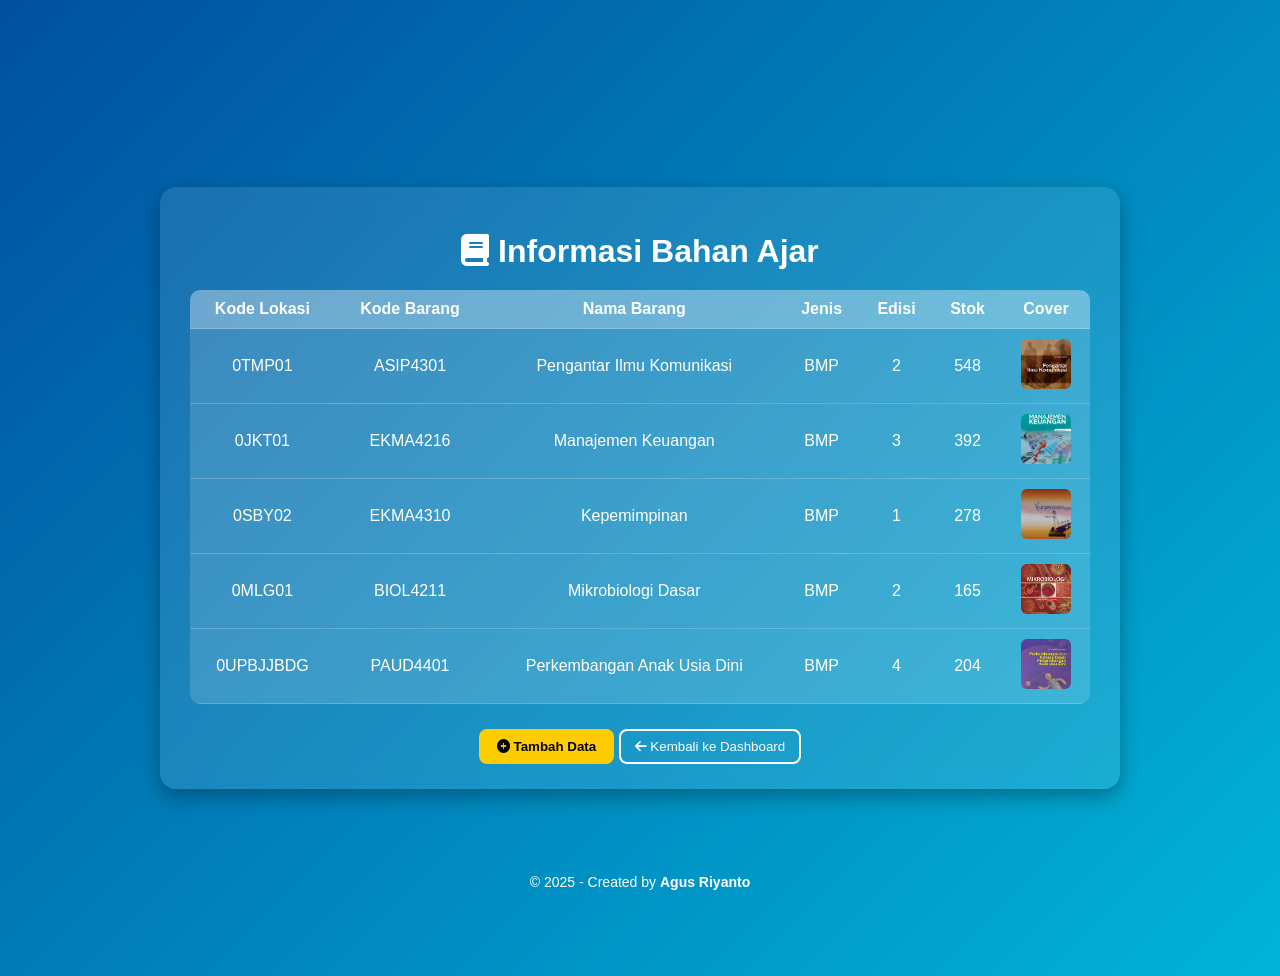
<file: TUGAS 1/stok.html>
<!DOCTYPE html>
<html lang="id">
  <head>
    <meta name="author" content="Agus Riyanto" />
    <meta charset="UTF-8" />
    <meta name="viewport" content="width=device-width, initial-scale=1.0" />
    <title>Informasi Bahan Ajar | SITTA</title>
    <link rel="stylesheet" href="css/style.css" />
    <link
      rel="stylesheet"
      href="https://cdnjs.cloudflare.com/ajax/libs/font-awesome/6.5.0/css/all.min.css" />
  </head>
  <body class="stok-body">
    <div class="stok-container">
      <h1><i class="fas fa-book"></i> Informasi Bahan Ajar</h1>

      <table id="tabelStok">
        <thead>
          <tr>
            <th>Kode Lokasi</th>
            <th>Kode Barang</th>
            <th>Nama Barang</th>
            <th>Jenis</th>
            <th>Edisi</th>
            <th>Stok</th>
            <th>Cover</th>
          </tr>
        </thead>
        <tbody id="tabelBody"></tbody>
      </table>

      <button class="add-btn" onclick="openModal()">
        <i class="fas fa-plus-circle"></i> Tambah Data
      </button>

      <button class="back-btn" onclick="window.location.href='dashboard.html'">
        <i class="fa-arrow-left fas"></i> Kembali ke Dashboard
      </button>
    </div>

    <!-- 🟦 Modal Tambah Data -->
    <div id="modalForm" class="modal">
      <div class="modal-content">
        <span class="closeModalForm" onclick="closeModal()">&times;</span>
        <h2>Tambah Data Bahan Ajar</h2>
        <form id="formTambah" onsubmit="simpanData(event)">
          <input
            type="text"
            id="kodeLokasi"
            placeholder="Kode Lokasi"
            required />
          <input
            type="text"
            id="kodeBarang"
            placeholder="Kode Barang"
            required />
          <input
            type="text"
            id="namaBarang"
            placeholder="Nama Barang"
            required />
          <input
            type="text"
            id="jenisBarang"
            placeholder="Jenis Barang"
            required />
          <input type="text" id="edisi" placeholder="Edisi" required />
          <input
            type="number"
            id="stok"
            placeholder="Jumlah Stok"
            min="0"
            required />
          <button type="submit" class="save-btn">Simpan</button>
        </form>
      </div>
    </div>

    <script src="js/data.js"></script>
    <script src="js/main.js"></script>
  </body>
  <div id="footer"></div>

  <!-- Script to dynamically create footer using JavaScript (ASCII codes) -->
  <script>
    const footer = document.createElement("footer");
    footer.innerHTML =
      "<p>" +
      String.fromCharCode(
        0xa9,
        0x20,
        0x32,
        0x30,
        0x32,
        0x35,
        0x20,
        0x2d,
        0x20,
        0x43,
        0x72,
        0x65,
        0x61,
        0x74,
        0x65,
        0x64,
        0x20,
        0x62,
        0x79,
        0x20
      ) +
      '<strong><a href="https://github.com/ryandhaa" target="_blank">Agus Riyanto</a></strong>' +
      "</p>";

    document.body.appendChild(footer);
  </script>
</html>
</file>
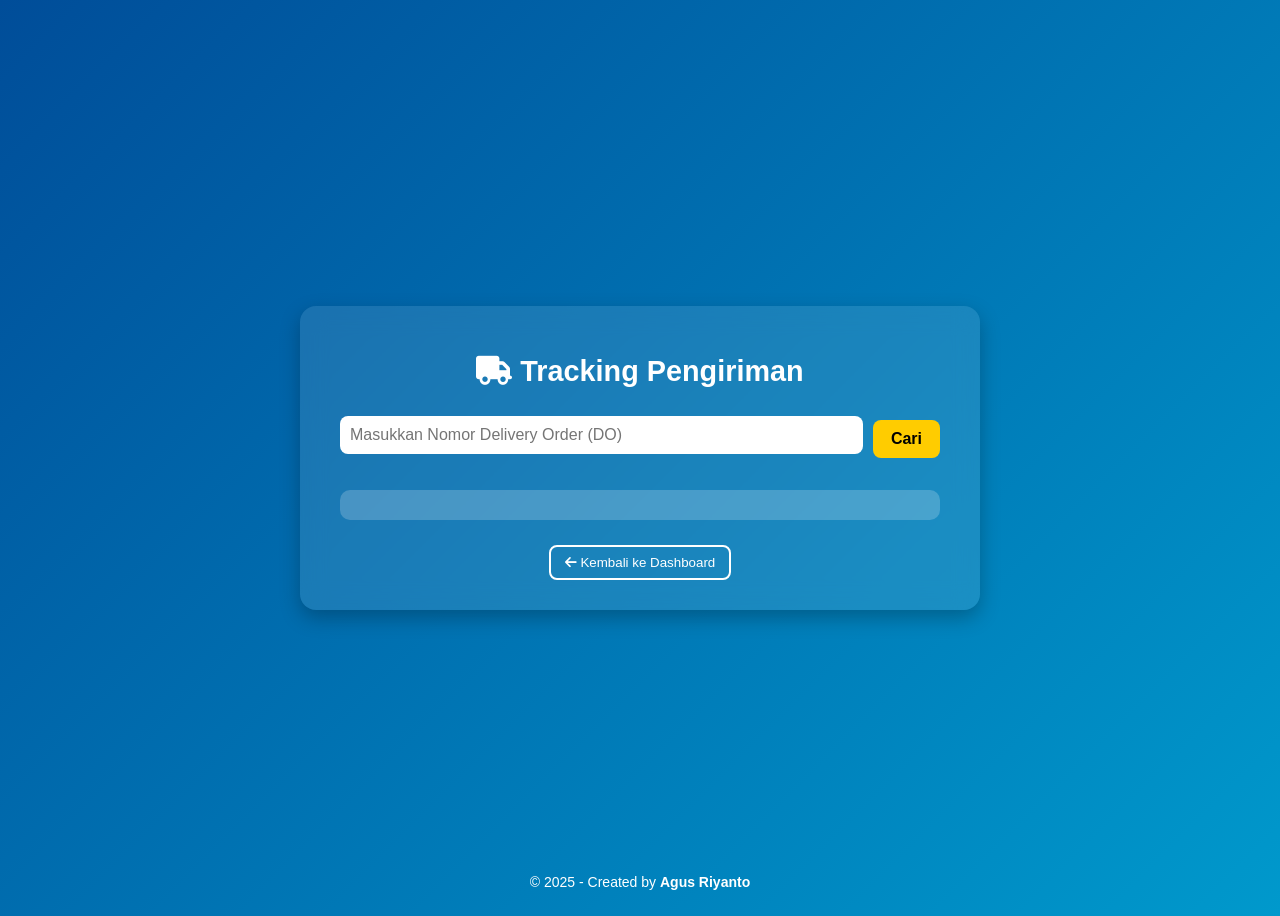
<file: TUGAS 1/tracking.html>
<!DOCTYPE html>
<html lang="id">
  <head>
    <meta name="author" content="Agus Riyanto" />
    <meta charset="UTF-8" />
    <meta name="viewport" content="width=device-width, initial-scale=1.0" />
    <title>Tracking Pengiriman | SITTA</title>
    <link rel="stylesheet" href="css/style.css" />
    <link
      rel="stylesheet"
      href="https://cdnjs.cloudflare.com/ajax/libs/font-awesome/6.5.0/css/all.min.css" />
  </head>
  <body class="tracking-body">
    <div class="tracking-container">
      <h1><i class="fas fa-truck"></i> Tracking Pengiriman</h1>

      <div class="tracking-form">
        <input
          type="text"
          id="inputDO"
          placeholder="Masukkan Nomor Delivery Order (DO)" />
        <button onclick="cariDO()">Cari</button>
      </div>

      <div id="trackingResult" class="tracking-result"></div>

      <button class="back-btn" onclick="window.location.href='dashboard.html'">
        <i class="fa-arrow-left fas"></i> Kembali ke Dashboard
      </button>
    </div>

    <script src="js/data.js"></script>
    <script src="js/main.js"></script>
  </body>
  <div id="footer"></div>

  <!-- Script to dynamically create footer using JavaScript (ASCII codes) -->
  <script>
    const footer = document.createElement("footer");
    footer.innerHTML =
      "<p>" +
      String.fromCharCode(
        0xa9,
        0x20,
        0x32,
        0x30,
        0x32,
        0x35,
        0x20,
        0x2d,
        0x20,
        0x43,
        0x72,
        0x65,
        0x61,
        0x74,
        0x65,
        0x64,
        0x20,
        0x62,
        0x79,
        0x20
      ) +
      '<strong><a href="https://github.com/ryandhaa" target="_blank">Agus Riyanto</a></strong>' +
      "</p>";

    document.body.appendChild(footer);
  </script>
</html>
</file>
<file: TUGAS 1/css/style.css>
body {
  font-family: "Segoe UI", sans-serif;
  background: linear-gradient(to right, white);
  height: 100vh;
  display: flex;
  align-items: center;
  justify-content: center;
}

.login-container {
  background: white;
  padding: 30px 40px;
  border-radius: 12px;
  width: 350px;
  box-shadow: 0 5px 15px rgba(0, 0, 0, 0.2);
}

.logo-wrapper {
  text-align: center;
  margin-bottom: 15px;
}

.logo-sitta-login {
  width: 90px;
  height: auto;
  border-radius: 50%;
  box-shadow: 0 2px 8px rgba(0, 0, 0, 0.3);
}

h2 {
  text-align: center;
  margin-bottom: 20px;
  color: #004aad;
}

label {
  font-weight: bold;
  color: #333;
}

input {
  width: 100%;
  padding: 8px;
  margin: 8px 0 16px;
  border: 1px solid #ccc;
  border-radius: 5px;
}

.btn-login {
  width: 100%;
  padding: 10px;
  background-color: #004aad;
  color: white;
  border: none;
  border-radius: 5px;
  cursor: pointer;
}

.btn-login:hover {
  background-color: #00337a;
}

.login-options {
  display: flex;
  justify-content: space-between;
  margin-top: 10px;
}

.login-options a {
  color: #004aad;
  text-decoration: none;
}

.login-options a:hover {
  text-decoration: underline;
}

/* Modal styling */
.modal {
  display: none;
  position: fixed;
  z-index: 1;
  left: 0;
  top: 0;
  width: 100%;
  height: 100%;
  background-color: rgba(0, 0, 0, 0.5);
}

.modal-content {
  background-color: white;
  margin: 15% auto;
  padding: 20px;
  width: 300px;
  border-radius: 8px;
  position: relative;
}

.close {
  position: absolute;
  top: 5px;
  right: 10px;
  cursor: pointer;
  font-size: 18px;
  color: #999;
}

.close:hover {
  color: #000;
}

/* ===== DASHBOARD ===== */
.dashboard-body {
  background: linear-gradient(-45deg, #004aad, #ff8800, #007bff, #ffcc00);
  background-size: 400% 400%;
  animation: gradientMove 10s ease infinite;
  color: white;
  min-height: 100vh;
  margin: 0;
  font-family: "Segoe UI", sans-serif;
  overflow: hidden;
  position: relative;
}

@keyframes gradientMove {
  0% {
    background-position: 0% 50%;
  }
  50% {
    background-position: 100% 50%;
  }
  100% {
    background-position: 0% 50%;
  }
}

.dashboard-container {
  position: relative;
  z-index: 1;
  padding: 40px;
}

header {
  display: flex;
  justify-content: space-between;
  align-items: center;
}

.header-left {
  display: flex;
  align-items: center;
  gap: 15px;
}

.logo-sitta {
  width: 60px;
  height: auto;
  border-radius: 50%;
  box-shadow: 0 2px 6px rgba(0, 0, 0, 0.2);
}

#greeting {
  font-size: 24px;
  font-weight: 600;
}

.btn-logout {
  background-color: #f44336;
  border: none;
  padding: 8px 16px;
  color: white;
  border-radius: 5px;
  cursor: pointer;
  margin-left: 12px;
}

.btn-logout:hover {
  background-color: #c62828;
}

main {
  margin-top: 40px;
}

.menu-grid {
  display: grid;
  grid-template-columns: repeat(auto-fit, minmax(260px, 1fr));
  gap: 20px;
  margin-top: 30px;
  text-align: center;
}

.menu-card {
  background: rgba(255, 255, 255, 0.15);
  border-radius: 16px;
  padding: 25px 10px;
  color: #fff;
  font-weight: 500;
  cursor: pointer;
  transition: transform 0.25s ease, box-shadow 0.25s ease, background 0.3s ease;
  backdrop-filter: blur(10px);
}

.menu-card:hover {
  transform: translateY(-6px) scale(1.05);
  background: rgba(255, 255, 255, 0.25);
  box-shadow: 0 10px 25px rgba(0, 0, 0, 0.25);
}

.menu-card i {
  font-size: 42px;
  margin-bottom: 10px;
  color: #ffcc00;
  transition: transform 0.3s ease, color 0.3s ease;
}

.menu-card:hover i {
  transform: rotate(-5deg) scale(1.1);
  color: #ffd633;
}

.menu-card span {
  display: block;
  margin-top: 5px;
  font-size: 16px;
  color: #fff;
}

/* ===== TRACKIING ===== */
.tracking-body {
  background: linear-gradient(135deg, #004d99, #0099cc);
  color: #fff;
  font-family: "Poppins", sans-serif;
  min-height: 100vh;
  display: flex;
  align-items: center;
  justify-content: center;
}

.tracking-container {
  background: rgba(255, 255, 255, 0.1);
  padding: 30px 40px;
  border-radius: 16px;
  width: 90%;
  max-width: 600px;
  text-align: center;
  backdrop-filter: blur(12px);
  box-shadow: 0 8px 20px rgba(0, 0, 0, 0.25);
}

.tracking-container h1 {
  font-size: 1.8rem;
  margin-bottom: 20px;
}

.tracking-form {
  display: flex;
  gap: 10px;
  justify-content: center;
  align-items: center;
  margin-bottom: 20px;
}

.tracking-form input {
  flex: 1;
  padding: 10px;
  border-radius: 8px;
  border: none;
  font-size: 1rem;
}

.tracking-form button {
  background: #ffcc00;
  border: none;
  color: #000;
  font-weight: bold;
  padding: 10px 18px;
  font-size: 1rem;
  border-radius: 8px;
  cursor: pointer;
  transition: background 0.3s ease;
}

.tracking-form button:hover {
  background: #ffd633;
}

.tracking-result {
  text-align: left;
  margin-top: 20px;
  background: rgba(255, 255, 255, 0.2);
  padding: 15px;
  border-radius: 10px;
}

.perjalanan-item {
  border-left: 3px solid #ffcc00;
  padding-left: 10px;
  margin-bottom: 10px;
  animation: slideIn 0.5s ease;
}

@keyframes slideIn {
  from {
    opacity: 0;
    transform: translateX(-10px);
  }
  to {
    opacity: 1;
    transform: translateX(0);
  }
}

.back-btn {
  margin-top: 25px;
  background: none;
  border: 2px solid #fff;
  color: #fff;
  padding: 8px 14px;
  border-radius: 8px;
  cursor: pointer;
  transition: all 0.3s ease;
}

.back-btn:hover {
  background: #fff;
  color: #0077b6;
}

/* ===== STOCK ===== */
.stok-body {
  background: linear-gradient(135deg, #00509e, #00b4d8);
  color: #fff;
  font-family: "Poppins", sans-serif;
  min-height: 100vh;
  display: flex;
  align-items: center;
  justify-content: center;
  padding: 30px 10px;
}

.stok-container {
  background: rgba(255, 255, 255, 0.1);
  padding: 25px 30px;
  border-radius: 16px;
  width: 95%;
  max-width: 900px;
  text-align: center;
  backdrop-filter: blur(10px);
  box-shadow: 0 8px 20px rgba(0, 0, 0, 0.3);
}

.stok-container h1 {
  margin-bottom: 20px;
}

#tabelStok {
  width: 100%;
  border-collapse: collapse;
  background: rgba(255, 255, 255, 0.15);
  border-radius: 10px;
  overflow: hidden;
}

#tabelStok th,
#tabelStok td {
  padding: 10px;
  border-bottom: 1px solid rgba(255, 255, 255, 0.2);
}

#tabelStok th {
  background: rgba(255, 255, 255, 0.25);
  font-weight: bold;
  color: #fff;
}

#tabelStok td {
  color: #fff;
}

#tabelStok img {
  width: 50px;
  height: 50px;
  border-radius: 6px;
  object-fit: cover;
}

.add-btn {
  margin-top: 20px;
  background: #ffcc00;
  border: none;
  padding: 10px 18px;
  border-radius: 8px;
  font-weight: bold;
  cursor: pointer;
  transition: background 0.3s ease, transform 0.2s;
}

.add-btn:hover {
  background: #ffd633;
  transform: scale(1.05);
}

/* === MODAL FORM === */
.modal {
  display: none;
  position: fixed;
  z-index: 100;
  left: 0;
  top: 0;
  width: 100%;
  height: 100%;
  background: rgba(0, 0, 0, 0.55);
  backdrop-filter: blur(4px);
  justify-content: center;
  align-items: center;
  animation: fadeIn 0.3s ease;
}

.modal-content {
  background: #fff;
  color: #000;
  padding: 25px 30px;
  border-radius: 16px;
  width: 90%;
  max-width: 450px;
  box-shadow: 0 10px 25px rgba(0, 0, 0, 0.25);
  animation: zoomIn 0.3s ease;
  position: relative;
}

.modal-content h2 {
  text-align: center;
  margin-bottom: 15px;
}

.modal-content input {
  width: 100%;
  padding: 10px 12px;
  margin: 8px 0;
  border-radius: 8px;
  border: 1px solid #ccc;
  font-size: 1rem;
}

.save-btn {
  width: 100%;
  padding: 10px;
  background: #0077b6;
  color: #fff;
  border: none;
  border-radius: 8px;
  font-weight: bold;
  cursor: pointer;
  margin-top: 10px;
  transition: background 0.3s ease;
}

.save-btn:hover {
  background: #0096c7;
}

.closeModalForm {
  position: absolute;
  top: 10px;
  right: 15px;
  font-size: 24px;
  color: #555;
  cursor: pointer;
  transition: color 0.3s;
}

.closeModalForm:hover {
  color: #000;
}

@keyframes fadeIn {
  from {
    opacity: 0;
  }
  to {
    opacity: 1;
  }
}

@keyframes zoomIn {
  from {
    transform: scale(0.85);
    opacity: 0;
  }
  to {
    transform: scale(1);
    opacity: 1;
  }
}

/* ===== FOOTER ===== */
footer {
  position: fixed;
  bottom: 0;
  left: 0;
  width: 100%;
  text-align: center;
  padding: 10px 0;
  background: transparent; /* bisa diganti warna lain kalau mau */
  color: white;
  font-family: "Segoe UI", sans-serif;
  font-size: 14px;
  z-index: 999;
}

footer p {
  margin: 0;
}

footer a {
  color: white;
  text-decoration: none;
}

footer a:hover {
  text-decoration: underline;
}
</file>
